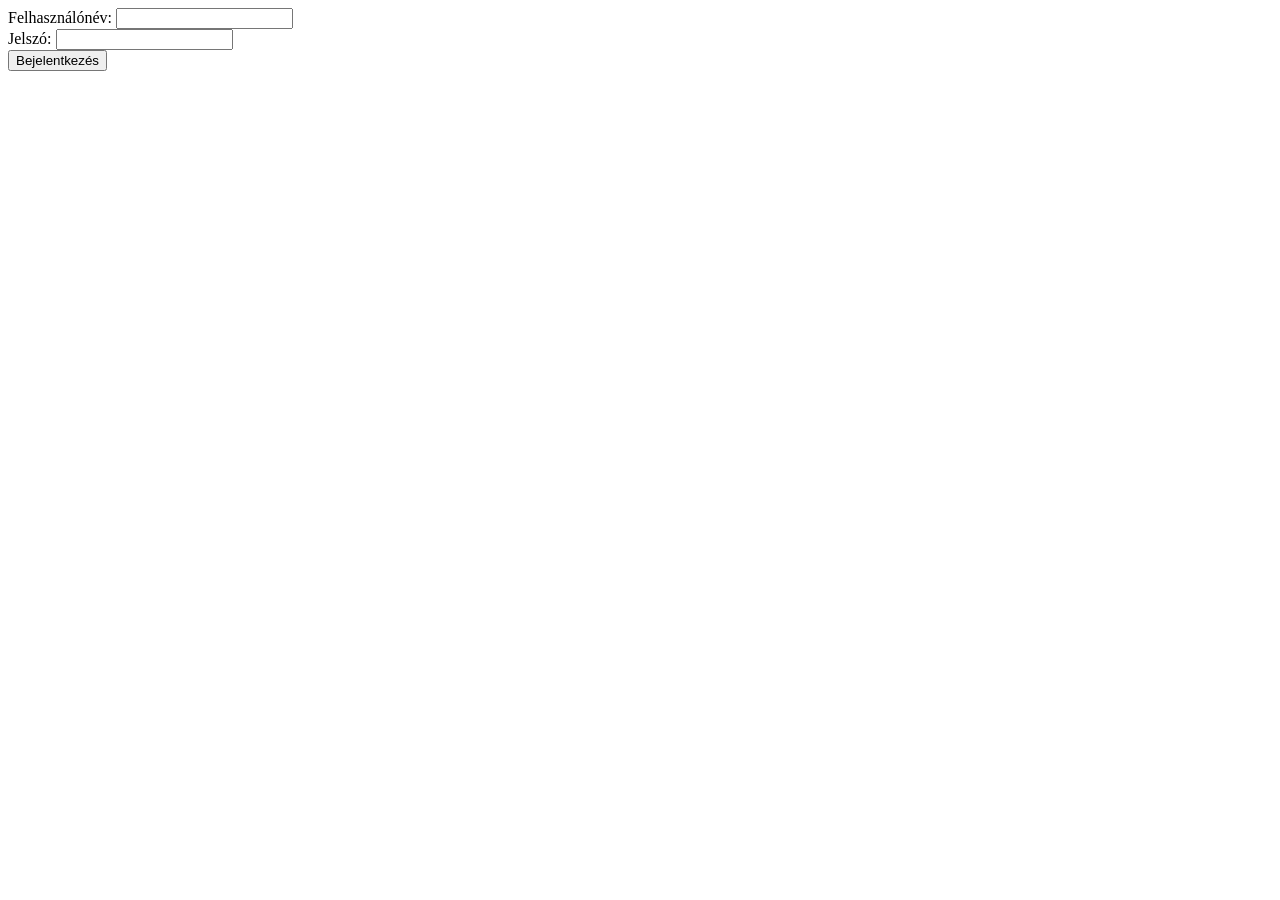
<file: ZH2/zh2-feladat/src/main/webapp/login.html>
<!DOCTYPE html>
<html>
<head>
    <meta charset="UTF-8">
    <title>Login</title>
</head>
<body>
<form method="post" action="j_security_check">
    <label>Felhasználónév: <input type="text" name="j_username"/></label><br/>
    <label>Jelszó: <input type="password" name="j_password"/></label><br/>
    <button type="submit">Bejelentkezés</button>
</form>
</body>
</html>
</file>
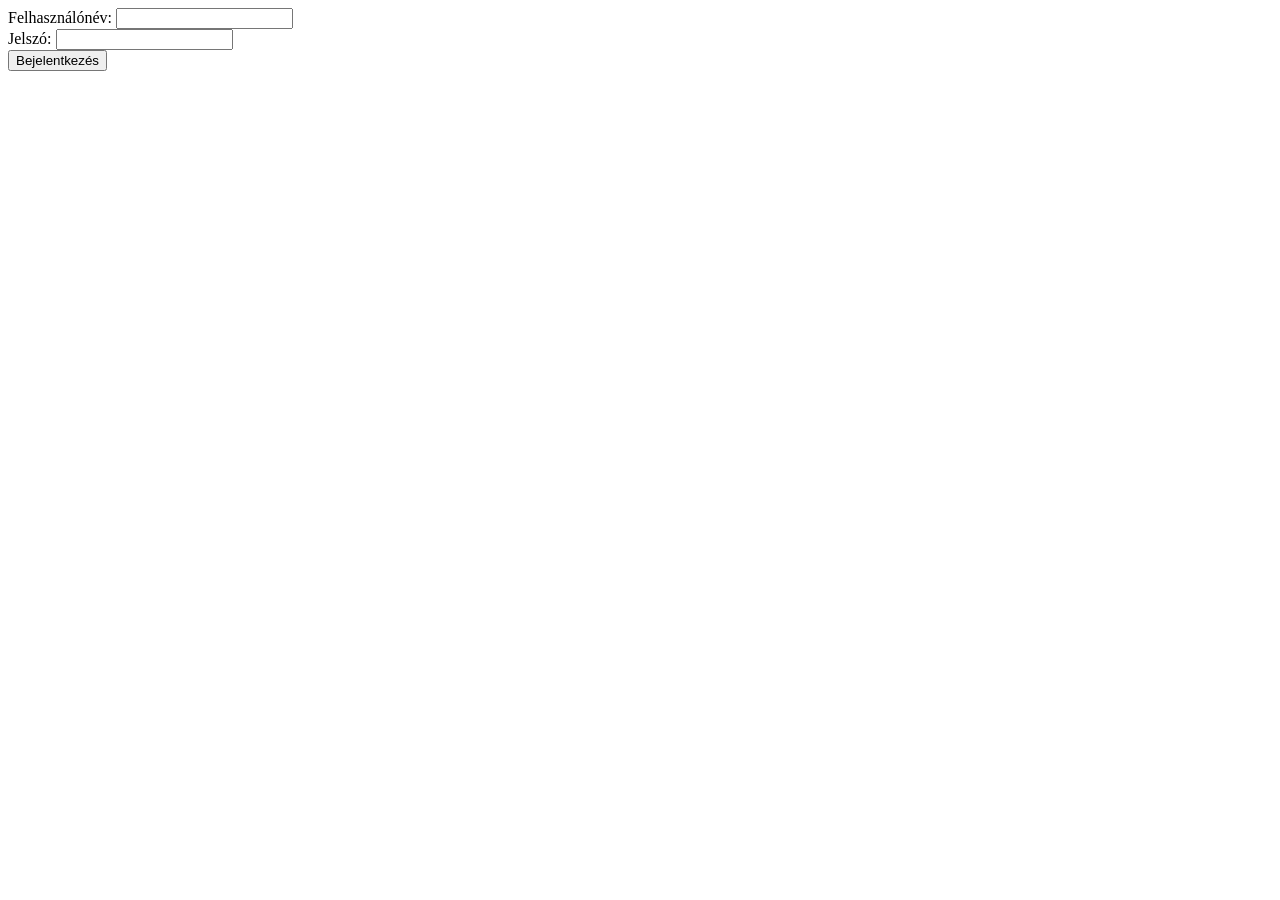
<file: ZH2_2 GIT/zh2-feladat/src/main/webapp/login.html>
<!DOCTYPE html>
<html>
<head>
    <meta charset="UTF-8">
    <title>Login</title>
</head>
<body>
    <form method="post" action="j_security_check">
        <label>Felhasználónév: <input type="text" name="j_username"></label><br/>
        <label>Jelszó: <input type="password" name="j_password"></label><br/>
        <button type="submit">Bejelentkezés</button>
    </form>
</body>
</html>
</file>
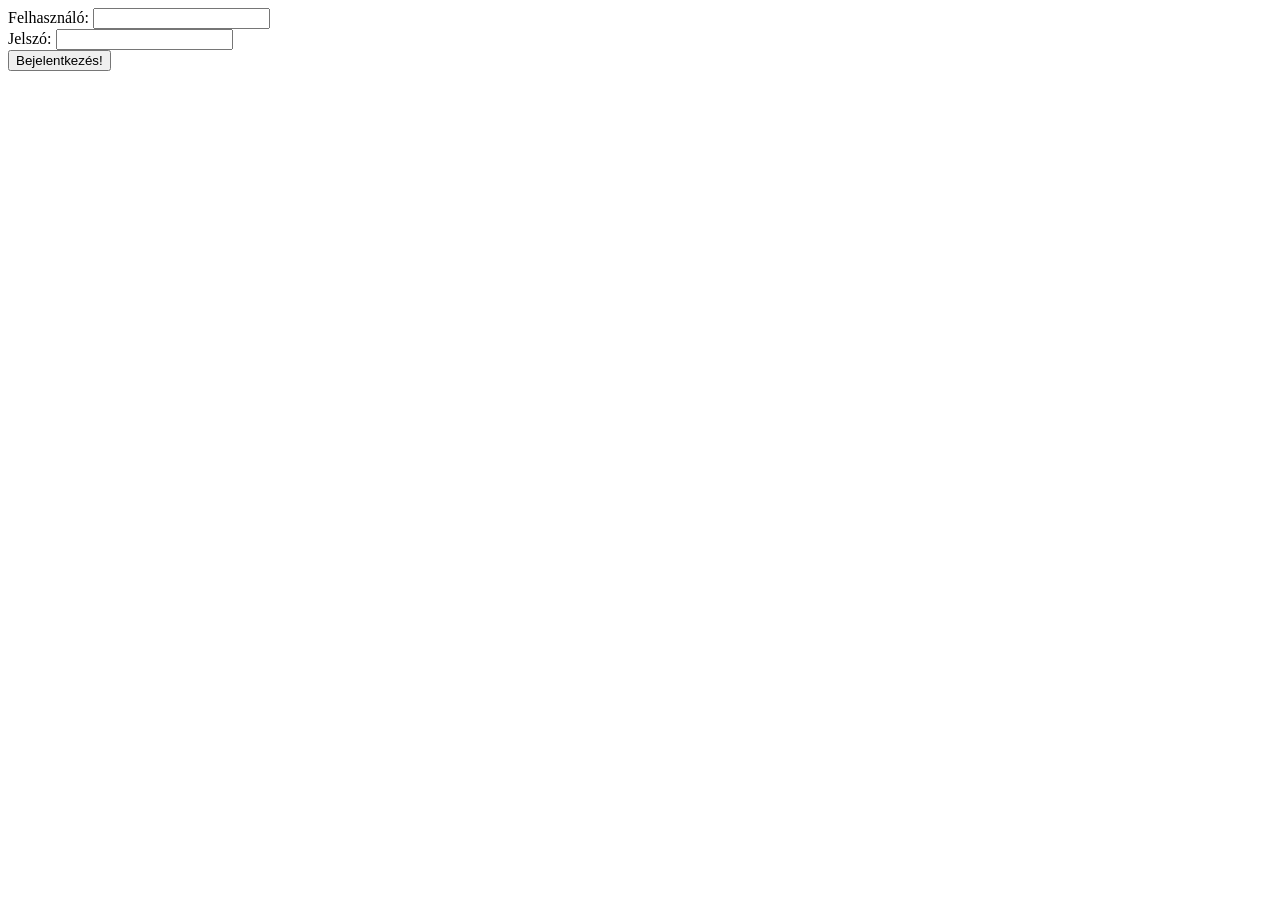
<file: ZH2_3/zh2-feladat/src/main/webapp/login.html>
<!DOCTYPE html>
<html>
<head>
    <meta charset="UTF-8">
    <title>Login</title>
</head>
<body>
    <form method="post" action="j_security_check">
        <label>Felhasználó: <input type="text" name="j_username"></label><br>
        <label>Jelszó: <input type="password" name="j_password"></label><br>
        <button type="submit">Bejelentkezés!</button>
    </form>
</body>
</html>
</file>
